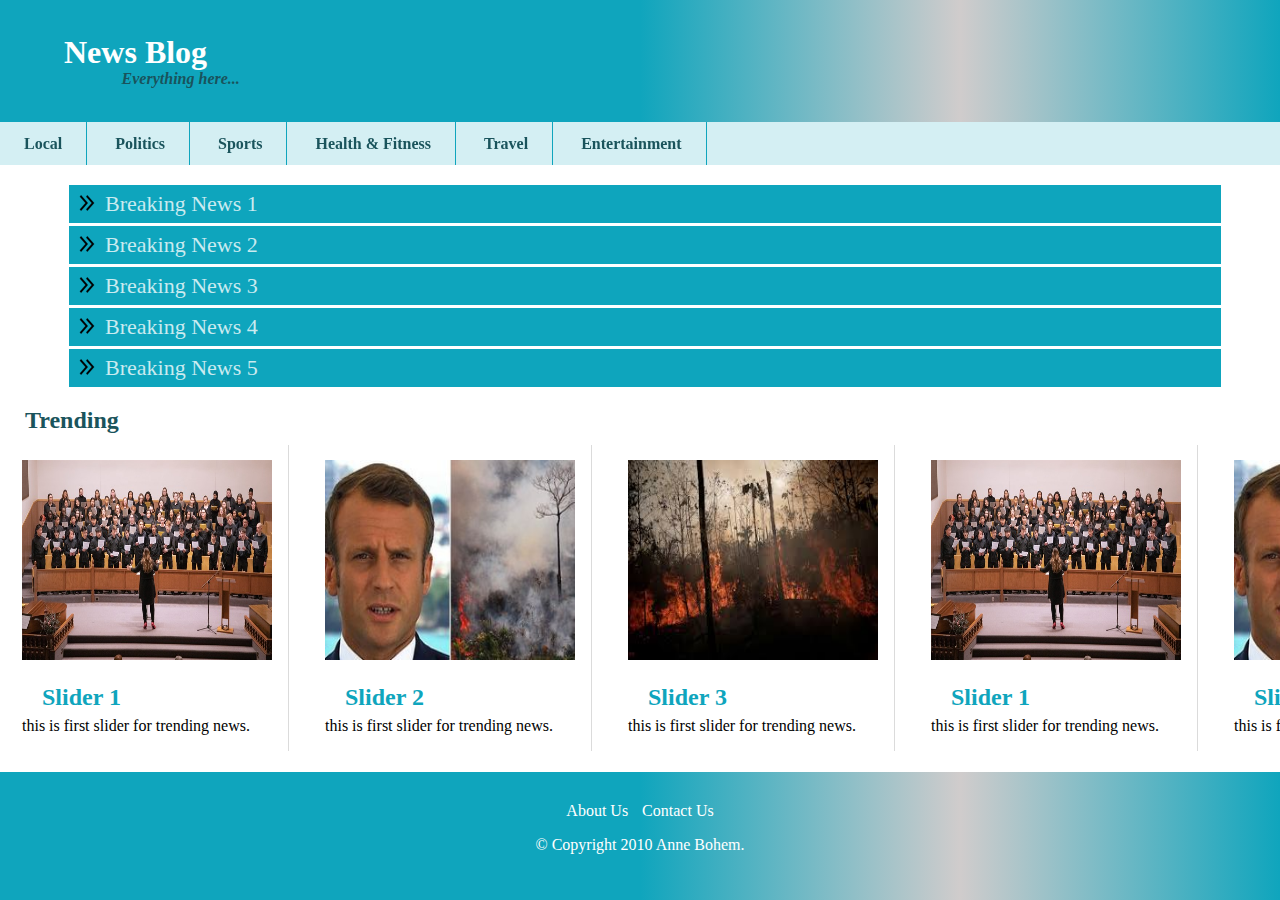
<file: index.html>
<!DOCTYPE html>
<html lang="en" dir="ltr">
  <head>
    <meta charset="utf-8">
    <meta name="viewport" content="width=device-width, initial-scale=1.0">
    <link rel="stylesheet" href="css/main.css">
    <title>NEWS Blog</title>
  </head>
  <body>
    <div id="container">
      <header>
        <a href="index.html"><h1>News Blog</h1></a>
        <h4>Everything here...</h4>
      </header>

      <nav>
        <ul>
          <li><a href="contentPage1.html">Local</a></li>
          <li><a href="contentPage1.html">Politics</a></li>
          <li><a href="contentPage1.html">Sports</a></li>
          <li><a href="contentPage1.html">Health & Fitness</a></li>
          <li><a href="contentPage1.html">Travel</a></li>
          <li><a href="contentPage1.html">Entertainment</a></li>
        </ul>
      </nav>

      <main>
        <div class="content">

          <div class="breaking_news">
            <ul>

              <li><img src="images/breaking_news.png" alt=""><a href="#">Breaking News 1 </a></li>
              <li><img src="images/breaking_news.png" alt=""><a href="#">Breaking News 2 </a></li>
              <li><img src="images/breaking_news.png" alt=""><a href="#">Breaking News 3 </a></li>
              <li><img src="images/breaking_news.png" alt=""><a href="#">Breaking News 4 </a></li>
              <li><img src="images/breaking_news.png" alt=""><a href="#">Breaking News 5 </a></li>
            </ul>
          </div>

          <!-- slider -->

          <div class="trending">
            <h2>Trending</h2>
            <div class="slider">

              <div class="slide">
                <img class="slider_img" src="images/slider1.jpg" alt="slider1">
                <h2><a href="slider_content.html">Slider 1</a></h2>
                <p>this is first slider for trending news.</p>
              </div>

              <div class="slide">
                <img class="slider_img" src="images/slider2.jpg" alt="slider1">
                <h2><a href="slider_content.html">Slider 2</a></h2>
                <p>this is first slider for trending news.</p>
              </div>

              <div class="slide">
                <img class="slider_img" src="images/slider3.jpg" alt="slider1">
                <h2><a href="slider_content.html">Slider 3</a></h2>
                <p>this is first slider for trending news.</p>
              </div>

              <div class="slide">
                <img class="slider_img" src="images/slider1.jpg" alt="slider1">
                <h2><a href="slider_content.html">Slider 1</a></h2>
                <p>this is first slider for trending news.</p>
              </div>

              <div class="slide">
                <img class="slider_img" src="images/slider2.jpg" alt="slider1">
                <h2><a href="slider_content.html">Slider 2</a></h2>
                <p>this is first slider for trending news.</p>
              </div>

              <div class="slide">
                <img class="slider_img" src="images/slider3.jpg" alt="slider1">
                <h2><a href="slider_content.html">Slider 3</a></h2>
                <p>this is first slider for trending news.</p>
              </div>
            </div>
          </div>


          <!-- other sections -->
         <div class="sections">

           <div class="row">
             <div class="column">
               <div class="heading">
                 <h4>Politics</h4>
                 <img src="images/right_arrow.png" alt="Next arrow">
               </div>
               <div class="news">
                 <img src="images/slider3.jpg" alt="news">
                 <ul>
                   <li><a href="#">NEWS 1</a></li>
                   <li><a href="#">NEWS 2</a></li>
                   <li><a href="#">NEWS 3</a></li>
                   <li><a href="#">NEWS 4</a></li>
                   <li><a href="#">NEWS 5</a></li>
                 </ul>
               </div>
             </div>

             <div class="column">
               <div class="heading">
                 <h4>Politics</h4>
                 <img src="images/right_arrow.png" alt="Next arrow">
               </div>
               <div class="news">
                 <img src="images/slider3.jpg" alt="news">
                 <ul>
                   <li><a href="#">NEWS 1</a></li>
                   <li><a href="#">NEWS 2</a></li>
                   <li><a href="#">NEWS 3</a></li>
                   <li><a href="#">NEWS 4</a></li>
                   <li><a href="#">NEWS 5</a></li>
                 </ul>
               </div>
             </div>

             <div class="column">
               <div class="heading">
                 <h4>Politics</h4>
                 <img src="images/right_arrow.png" alt="Next arrow">
               </div>
               <div class="news">
                 <img src="images/slider3.jpg" alt="news">
                 <ul>
                   <li><a href="#">NEWS 1</a></li>
                   <li><a href="#">NEWS 2</a></li>
                   <li><a href="#">NEWS 3</a></li>
                   <li><a href="#">NEWS 4</a></li>
                   <li><a href="#">NEWS 5</a></li>
                 </ul>
               </div>
             </div>
           </div>


           <div class="row">
             <div class="column">
               <div class="heading">
                 <h4>Politics</h4>
                 <img src="images/right_arrow.png" alt="Next arrow">
               </div>
               <div class="news">
                 <img src="images/slider3.jpg" alt="news">
                 <ul>
                   <li><a href="#">NEWS 1</a></li>
                   <li><a href="#">NEWS 2</a></li>
                   <li><a href="#">NEWS 3</a></li>
                   <li><a href="#">NEWS 4</a></li>
                   <li><a href="#">NEWS 5</a></li>
                 </ul>
               </div>
             </div>

             <div class="column">
               <div class="heading">
                 <h4>Politics</h4>
                 <img src="images/right_arrow.png" alt="Next arrow">
               </div>
               <div class="news">
                 <img src="images/slider3.jpg" alt="news">
                 <ul>
                   <li><a href="#">NEWS 1</a></li>
                   <li><a href="#">NEWS 2</a></li>
                   <li><a href="#">NEWS 3</a></li>
                   <li><a href="#">NEWS 4</a></li>
                   <li><a href="#">NEWS 5</a></li>
                 </ul>
               </div>
             </div>

             <div class="column">
               <div class="heading">
                 <h4>Politics</h4>
                 <img src="images/right_arrow.png" alt="Next arrow">
               </div>
               <div class="news">
                 <img src="images/slider3.jpg" alt="news">
                 <ul>
                   <li><a href="#">NEWS 1</a></li>
                   <li><a href="#">NEWS 2</a></li>
                   <li><a href="#">NEWS 3</a></li>
                   <li><a href="#">NEWS 4</a></li>
                   <li><a href="#">NEWS 5</a></li>
                 </ul>
               </div>
             </div>
           </div>





            <!-- <div class="row">
              <div class="column">
                <div class="heading">
                  <h4>Politics</h4>
                  <img src="images/right_arrow.png" alt="Next arrow">
                </div>
                <div class="news">
                  <img src="images/slider3.jpg" alt="news">
                  <ul>
                    <li><a href="#">NEWS 1</a></li>
                    <li><a href="#">NEWS 2</a></li>
                    <li><a href="#">NEWS 3</a></li>
                    <li><a href="#">NEWS 4</a></li>
                    <li><a href="#">NEWS 5</a></li>
                  </ul>
                </div>
              </div>
            </div> -->

          </div>


        </div>

        <aside class="aside">

          <div class="aside-inner-div">
            <div class="right-content">
              <a href="#">
                <h2>Weather</h2>
                <h1>6&deg;C</h1>
                <img src="images/cloud.png" alt="Weather image">
                <p>Feels like -1&deg;C</p>
              </a>
            </div>
            <div class="right-content">
              <a href="#">
                <h2>Trades</h2>
                <p>hgjskoxlkshhxklshlnlw <br> dsbkjsgduigd dhuwi dhjshdfkjsh....</p>
              </a>
            </div>
          </div>

        </aside>
      </main>

      <footer>

        <div class="footer">
          <ul>
            <li><a href="#">About Us</a></li>
            <li><a href="#">Contact Us</a></li>
          </ul>

        </div>
        <p>&copy; Copyright 2010 Anne Bohem.</p>

      </footer>
    </div>
  </body>
</html>
</file>
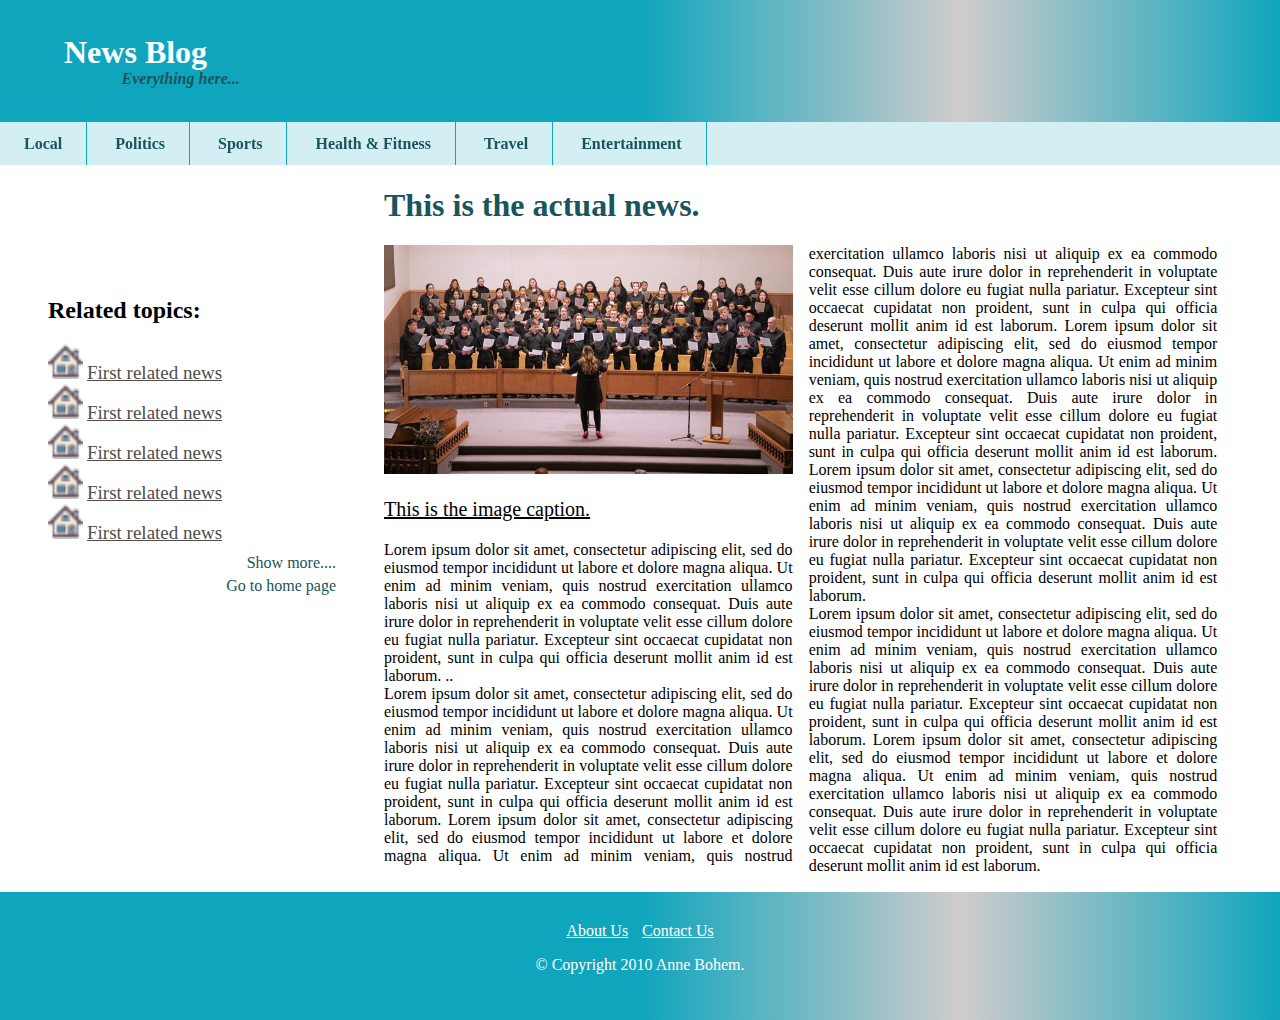
<file: contentPage1.html>
<!DOCTYPE html>
<html lang="en" dir="ltr">
  <head>
    <meta charset="utf-8">
    <meta name="viewport" content="width=device-width, initial-scale=1.0">
    <link rel="stylesheet" href="css/main.css">
    <link rel="stylesheet" href="css/content.css">

    <title></title>
  </head>
  <body>
    <div id="content-container">
      <header>
        <a href="index.html"><h1>News Blog</h1></a>
        <h4>Everything here...</h4>
      </header>

      <nav>
        <ul>
          <li><a href="contentPage1.html">Local</a></li>
          <li><a href="#">Politics</a></li>
          <li><a href="#">Sports</a></li>
          <li><a href="#">Health & Fitness</a></li>
          <li><a href="#">Travel</a></li>
          <li><a href="#">Entertainment</a></li>
        </ul>
      </nav>

      <main>

        <div class="content-left-div">
          <div class="inner-left-div">
            <h2>Related topics:</h2>
            <ul>
              <li><img src="images/home.png"/> <a href="#"> First related news</a></li>
              <li><img src="images/home.png"/> <a href="#"> First related news</a></li>
              <li><img src="images/home.png"/> <a href="#"> First related news</a></li>
              <li><img src="images/home.png"/> <a href="#"> First related news</a></li>
              <li><img src="images/home.png"/> <a href="#"> First related news</a></li>
            </ul>
            <p id="show-more"><a href="#">Show more....</a></p>
            <p id="go-back"><a href="index.html">Go to home page</a></p>
          </div>

        </div>

        <div class="content-right-div">
          <div class="inner-div">
            <h1>This is the actual news.</h1>
            <div class="news-content">
              <img src="images/slider1.jpg" alt="image 1">
              <p class="caption">This is the image caption.</p>

              <p class="multicolumn-content">Lorem ipsum dolor sit amet, consectetur adipiscing elit, sed do eiusmod tempor incididunt ut labore et dolore magna aliqua. Ut enim ad minim veniam, quis nostrud exercitation ullamco laboris nisi ut aliquip ex ea commodo consequat. Duis aute irure dolor in reprehenderit in voluptate velit esse cillum dolore eu fugiat nulla pariatur. Excepteur sint occaecat cupidatat non proident, sunt in culpa qui officia deserunt mollit anim id est laborum.
                .. <br> Lorem ipsum dolor sit amet, consectetur adipiscing elit, sed do eiusmod tempor incididunt ut labore et dolore magna aliqua. Ut enim ad minim veniam, quis nostrud exercitation ullamco laboris nisi ut aliquip ex ea commodo consequat. Duis aute irure dolor in reprehenderit in voluptate velit esse cillum dolore eu fugiat nulla pariatur. Excepteur sint occaecat cupidatat non proident, sunt in culpa qui officia deserunt mollit anim id est laborum.
                Lorem ipsum dolor sit amet, consectetur adipiscing elit, sed do eiusmod tempor incididunt ut labore et dolore magna aliqua. Ut enim ad minim veniam, quis nostrud exercitation ullamco laboris nisi ut aliquip ex ea commodo consequat. Duis aute irure dolor in reprehenderit in voluptate velit esse cillum dolore eu fugiat nulla pariatur. Excepteur sint occaecat cupidatat non proident, sunt in culpa qui officia deserunt mollit anim id est laborum.
                Lorem ipsum dolor sit amet, consectetur adipiscing elit, sed do eiusmod tempor incididunt ut labore et dolore magna aliqua. Ut enim ad minim veniam, quis nostrud exercitation ullamco laboris nisi ut aliquip ex ea commodo consequat. Duis aute irure dolor in reprehenderit in voluptate velit esse cillum dolore eu fugiat nulla pariatur. Excepteur sint occaecat cupidatat non proident, sunt in culpa qui officia deserunt mollit anim id est laborum.
                Lorem ipsum dolor sit amet, consectetur adipiscing elit, sed do eiusmod tempor incididunt ut labore et dolore magna aliqua. Ut enim ad minim veniam, quis nostrud exercitation ullamco laboris nisi ut aliquip ex ea commodo consequat. Duis aute irure dolor in reprehenderit in voluptate velit esse cillum dolore eu fugiat nulla pariatur. Excepteur sint occaecat cupidatat non proident, sunt in culpa qui officia deserunt mollit anim id est laborum.
                <br>Lorem ipsum dolor sit amet, consectetur adipiscing elit, sed do eiusmod tempor incididunt ut labore et dolore magna aliqua. Ut enim ad minim veniam, quis nostrud exercitation ullamco laboris nisi ut aliquip ex ea commodo consequat. Duis aute irure dolor in reprehenderit in voluptate velit esse cillum dolore eu fugiat nulla pariatur. Excepteur sint occaecat cupidatat non proident, sunt in culpa qui officia deserunt mollit anim id est laborum.
                Lorem ipsum dolor sit amet, consectetur adipiscing elit, sed do eiusmod tempor incididunt ut labore et dolore magna aliqua. Ut enim ad minim veniam, quis nostrud exercitation ullamco laboris nisi ut aliquip ex ea commodo consequat. Duis aute irure dolor in reprehenderit in voluptate velit esse cillum dolore eu fugiat nulla pariatur. Excepteur sint occaecat cupidatat non proident, sunt in culpa qui officia deserunt mollit anim id est laborum.
              </p>

            </div>
          </div>
        </div>
      </main>


      <footer>

        <div class="footer">
          <ul>
            <li><a href="#">About Us</a></li>
            <li><a href="#">Contact Us</a></li>
          </ul>

        </div>
        <p>&copy; Copyright 2010 Anne Bohem.</p>

      </footer>


    </div>

  </body>
</html>
</file>
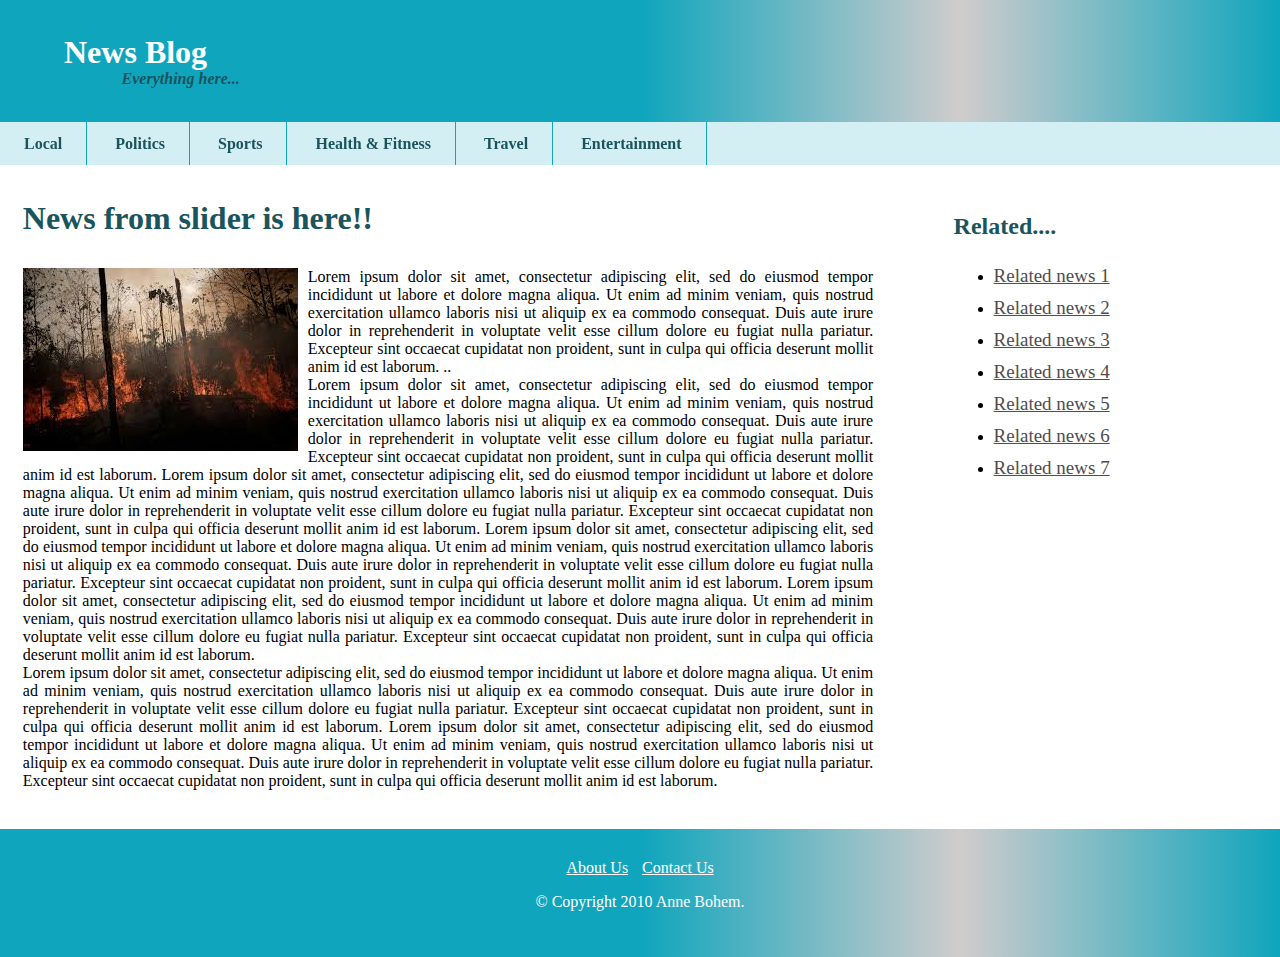
<file: slider_content.html>
<!DOCTYPE html>
<html lang="en" dir="ltr">
  <head>
    <meta charset="utf-8">
    <meta name="viewport" content="width=device-width, initial-scale=1.0">
    <title></title>
    <link rel="stylesheet" href="css/main.css">
    <link rel="stylesheet" href="css/content.css">
  </head>
  <body>

    <div id="slider-container">
      <header>
        <a href="index.html"><h1>News Blog</h1></a>
        <h4>Everything here...</h4>
      </header>

      <nav>
        <ul>
          <li><a href="contentPage1.html">Local</a></li>
          <li><a href="#">Politics</a></li>
          <li><a href="#">Sports</a></li>
          <li><a href="#">Health & Fitness</a></li>
          <li><a href="#">Travel</a></li>
          <li><a href="#">Entertainment</a></li>
        </ul>
      </nav>

      <main>
        <div class="slider-left-content full-width">
          <div class="inner-div">
            <h1>News from slider is here!!</h1>
            <div class="slider-content">
              <img src="images/slider3.jpg" alt="Slider3">
              <p>Lorem ipsum dolor sit amet, consectetur adipiscing elit, sed do eiusmod tempor incididunt ut labore et dolore magna aliqua. Ut enim ad minim veniam, quis nostrud exercitation ullamco laboris nisi ut aliquip ex ea commodo consequat. Duis aute irure dolor in reprehenderit in voluptate velit esse cillum dolore eu fugiat nulla pariatur. Excepteur sint occaecat cupidatat non proident, sunt in culpa qui officia deserunt mollit anim id est laborum.
                .. <br> Lorem ipsum dolor sit amet, consectetur adipiscing elit, sed do eiusmod tempor incididunt ut labore et dolore magna aliqua. Ut enim ad minim veniam, quis nostrud exercitation ullamco laboris nisi ut aliquip ex ea commodo consequat. Duis aute irure dolor in reprehenderit in voluptate velit esse cillum dolore eu fugiat nulla pariatur. Excepteur sint occaecat cupidatat non proident, sunt in culpa qui officia deserunt mollit anim id est laborum.
                Lorem ipsum dolor sit amet, consectetur adipiscing elit, sed do eiusmod tempor incididunt ut labore et dolore magna aliqua. Ut enim ad minim veniam, quis nostrud exercitation ullamco laboris nisi ut aliquip ex ea commodo consequat. Duis aute irure dolor in reprehenderit in voluptate velit esse cillum dolore eu fugiat nulla pariatur. Excepteur sint occaecat cupidatat non proident, sunt in culpa qui officia deserunt mollit anim id est laborum.
                Lorem ipsum dolor sit amet, consectetur adipiscing elit, sed do eiusmod tempor incididunt ut labore et dolore magna aliqua. Ut enim ad minim veniam, quis nostrud exercitation ullamco laboris nisi ut aliquip ex ea commodo consequat. Duis aute irure dolor in reprehenderit in voluptate velit esse cillum dolore eu fugiat nulla pariatur. Excepteur sint occaecat cupidatat non proident, sunt in culpa qui officia deserunt mollit anim id est laborum.
                Lorem ipsum dolor sit amet, consectetur adipiscing elit, sed do eiusmod tempor incididunt ut labore et dolore magna aliqua. Ut enim ad minim veniam, quis nostrud exercitation ullamco laboris nisi ut aliquip ex ea commodo consequat. Duis aute irure dolor in reprehenderit in voluptate velit esse cillum dolore eu fugiat nulla pariatur. Excepteur sint occaecat cupidatat non proident, sunt in culpa qui officia deserunt mollit anim id est laborum.
                <br>Lorem ipsum dolor sit amet, consectetur adipiscing elit, sed do eiusmod tempor incididunt ut labore et dolore magna aliqua. Ut enim ad minim veniam, quis nostrud exercitation ullamco laboris nisi ut aliquip ex ea commodo consequat. Duis aute irure dolor in reprehenderit in voluptate velit esse cillum dolore eu fugiat nulla pariatur. Excepteur sint occaecat cupidatat non proident, sunt in culpa qui officia deserunt mollit anim id est laborum.
                Lorem ipsum dolor sit amet, consectetur adipiscing elit, sed do eiusmod tempor incididunt ut labore et dolore magna aliqua. Ut enim ad minim veniam, quis nostrud exercitation ullamco laboris nisi ut aliquip ex ea commodo consequat. Duis aute irure dolor in reprehenderit in voluptate velit esse cillum dolore eu fugiat nulla pariatur. Excepteur sint occaecat cupidatat non proident, sunt in culpa qui officia deserunt mollit anim id est laborum.
              </p>

            </div>
          </div>
        </div>


        <div class="slider-right-content">
          <div class="inner-div">
            <h2>Related....</h2>
            <ul>
              <li><a href="#">Related news 1</a></li>
              <li><a href="#">Related news 2</a></li>
              <li><a href="#">Related news 3</a></li>
              <li><a href="#">Related news 4</a></li>
              <li><a href="#">Related news 5</a></li>
              <li><a href="#">Related news 6</a></li>
              <li><a href="#">Related news 7</a></li>
            </ul>
          </div>

        </div>
      </main>


      <footer>

        <div class="footer">
          <ul>
            <li><a href="#">About Us</a></li>
            <li><a href="#">Contact Us</a></li>
          </ul>

        </div>
        <p>&copy; Copyright 2010 Anne Bohem.</p>

      </footer>

    </div>
  </body>
</html>
</file>
<file: css/main.css>
/* For mobile */
body{
  margin: 0px;
}
#container{
  width: 100%;
  margin-left: auto;
  margin-right: auto;
}

#container a{
  text-decoration: none;
}

/* linear-gradient(to right, red,orange,yellow,green,blue,indigo,violet) */
header{
  background: linear-gradient(to right, #0fa5bd 50%, #d0cccc, #0fa5bd);
  padding: 1% 5%;
}
header a h1 {
    color: #fdffff;
}
header h4 {
    color: #1b4b52e8;
    margin-left: 5%;
    margin-top: -2%;
    font-style: italic;
}
nav ul {
    margin: 0;
    padding: 0;
    list-style-type: none;
    background-color: #0ea5bd2e;
    position: sticky;
    top: 0px;
}
nav li {
  display: inline-block;
  padding: 0.8em 1.5em;
  border-right: 1px solid #0fa5bd;
  text-align: center;
}
nav li a {
    color: #1a545c;
    font-weight: bold;
}
/* main content */
.content {
    width: 70%;
    /* background-color: antiquewhite; */
    padding: 10px 5px;
    float: left;
}
.trending h2{
  color: #1a545c;
  padding: 5px 10px 5px 10px;
    margin-bottom: 0px;
    border-bottom: 1px solid #00000024;
}
.breaking_news {
  width: 90%;
  margin: 10px auto;
}
.breaking_news ul {
    margin: 0;
    padding: 0;
    /* list-style-image: url("images/breaking_news.png"); */

}
.breaking_news li {
  list-style-type: none;
  background-color: #0ea5bd;
  margin: 3px 0px;
  padding: 6px 10px;
}
.breaking_news li a {
    font-size: 22px;
    color: #ffffffc7;
    padding: 0px 10px;
}

.breaking_news li a:hover{
  text-decoration: underline;
  color: #1a545c;
}

.trending .slider{
  width: 100%;
  height: 0%;
  display: flex;
  overflow-x: auto;
  -webkit-overflow-scrolling: touch;
  scroll-snap-type: x mandatory;
  border: 1px solid #ffffff;
}

.trending .slide{
  width: 300px;
  flex-shrink: 0;
  height: 100%;
  margin: 10px;
  scroll-snap-align: start;
  border-right: 1px solid #00000024;
    padding: 0px 16px;
}

.trending .slide:hover{
  box-shadow: 10px 10px 20px #4a4747;
  border-radius: 2em;
}
.slider .slider_img{
  height: 200px;
  width: 300px;
margin-top: 15px;
}
.slide h2 a{
  color: #0fa5bd;
}
.slide h2 a:hover{
  color: #1a545c;
}

/* table */
.sections{
  border-top: 1px solid #00000024;
}
.sections .heading {
    background-color: #d3eef4;
    padding: 10px;
}
.sections table{
  border-spacing: 35px;
}
.sections td {
    border: 3px solid #d3edf4;
    box-shadow: 10px 10px 20px #4a4747;
}
.sections td .heading h4 {
    display: inline;
    /* float: left; */
}
.sections td .heading img {
    float: right;
}
.news ul {
    margin: 0px;
    list-style-type: none;
    padding: 0px;
}
.news li {
    padding: 6px;
    border-bottom: 1px solid #c7c5c5;
}
.sections .news li a {
    color: #545252;
  }
.sections .news li a:hover{
    font-style: italic;
  }
.sections .news li:first-child{
  font-size: 22px;
}

/* aside */
.aside-inner-div {
    border: 1px solid #0fa5bd;
    display: inline-block;
    padding: 10px;
    /* width: 100%; */
    margin: 5%;
}
.right-content {
    border-bottom: 1px solid #cac6c6;
    padding: 5px 0px;
}
.right-content h2 {
    color: #0ea5bd;
    margin: 2px;
}
.right-content h1 {
    display: inline;
}
.right-content img {
    float: right;
    margin-top: 2px;
    width: 23px;
}

/* footer */
footer {
    padding: 30px;
    text-align: center;
    background: linear-gradient(to right, #0fa5bd 50%, #d0cccc, #0fa5bd);
    clear: left;
}
footer li a {
    color: #ffffff;
}
.footer ul {
    margin: 0px;
    padding: 0px;
}
.footer li {
    list-style-type: none;
    display: inline;
    padding: 5px;
  }
  footer p {
    color: #ffffff;
}

.sections .row {
  width: 100%;
  margin: 5px 0px;
}
.sections .column {
    width: 30%;
    float: left;
    margin: 12px;
    border: 3px solid #d3edf4;
    box-shadow: 10px 10px 20px #4a4747;
}
.sections .heading img {
    float: right;
}
.sections .heading h4 {
    display: inline;
}
.sections .news img {
    width: 100%;
}
.aside .right-content a {
    color: #3c3636;
}

  /* mobile */
@media only screen and (max-width: 760px) {
  nav li{
  display: block;
  }
  .content {
  float: none: ;
  width: 100%;
  }
  .trending h2 {
    padding: 0px;
    border: 0px;
    margin-left: 20px;
}
  .trending .slide {
    width: 250px;
}
  .slider .slider_img {
    width: 250px;
}
  .trending .slide h2 {
    padding: 0px;
    border: 0px;
}
  .trending .slide p {
    margin-top: 6px;
}
.sections {
    display: none;
}
aside.aside {
    display: none;
}

}

@media only screen and (max-width: 1290px) {
  .content {
  float: none: ;
  width: 100%;
  }
  .trending h2 {
    padding: 0px;
    border: 0px;
    margin-left: 20px;
}
  .trending .slide {
    width: 250px;
}
  .slider .slider_img {
    width: 250px;
}
  .trending .slide h2 {
    padding: 0px;
    border: 0px;
}
  .trending .slide p {
    margin-top: 6px;
}
.sections {
    display: none;
}
aside.aside {
    display: none;
}

}
</file>
<file: css/content.css>
#content-container main {
    width: 100%;
    display: inline-block;
    margin-bottom: 10px;
}
.content-left-div{
  display: inline;
  float: left;
  width: 30%;
}

.content-right-div{
  width: 70%;
  float: right;
}
.content-right-div h1{
  color: #1a545c;
}
.content-right-div .caption{
  font-size: 20px;
  text-decoration: underline;
}
.content-left-div ul {
    margin: 0px;
    padding: 0px;
}

.content-left-div ul li {
    list-style-type: none;
}
.content-left-div li img {
    width: 35px;
    height: 35px;
}

.content-left-div li a {
  color: #524c4c;
  font-size: 19px;
}
.content-left-div li a:hover {
  color: #000000;
  font-weight: bold;
}

.content-left-div .inner-left-div {
    /* padding: 10px 50px; */
    width: 75%;
    margin: auto;
    padding: 7em 0em;
}
p#show-more{
  text-align: right;
  margin-bottom: 5px;
  margin-top: 10px;
}
p#show-more a{
  text-decoration: none;
  color: #1a545c;
}
p#show-more a:hover{
  text-decoration: underline;
}
p#go-back{
    text-align: right;
    margin: 0px;

}
p#go-back a{
    text-decoration: none;
    color: #1a545c;
}
p#go-back a:hover{
    text-decoration: underline;

}

.content-right-div .news-content {
    column-count: 2;
    width: 93%;
}
.content-right-div img {
    /* float: left; */
    width: 100%;
}
p.multicolumn-content {
    text-align: justify;
    /* column-count: 2; */
}


@media only screen and (max-width: 850px) {
  .content-left-div {
    display: none;
}
.content-right-div {
    width: 100%;
    /* margin: 1em; */
}
.content-right-div .inner-div {
    padding: 10px;
}

p.multicolumn-content {
    font-size: 14px;
}

.slider-left-content {
    width: 100%;
}
.slider-right-content {
    display: none;
}
}














/* slider content page */
header a, nav a{
  text-decoration: none;
}
.slider-left-content {
    width: 68%;
    float: left;
    padding: 1%;
}
.slider-left-content h1 {
    color: #1a545c;
    padding: 0px 10px;
}
.slider-left-content img {
    float: left;
    margin: 10px;
}

.slider-left-content p {
    text-align: justify;
    padding: 10px;
}

.slider-right-content {
    width: 30%;
    float: right;
}

.slider-right-content .inner-div {
    width: 70%;
    margin: 3em auto;
}

.slider-right-content h2 {
    color: #1a545c;
}
.slider-right-content li {
    padding: 5px 0px;
}
.slider-right-content li a {
    color: #524c4c;
    font-size: 19px;
}
.slider-right-content li a:hover{
  color: #000000;
  font-weight: bold;
}
</file>
